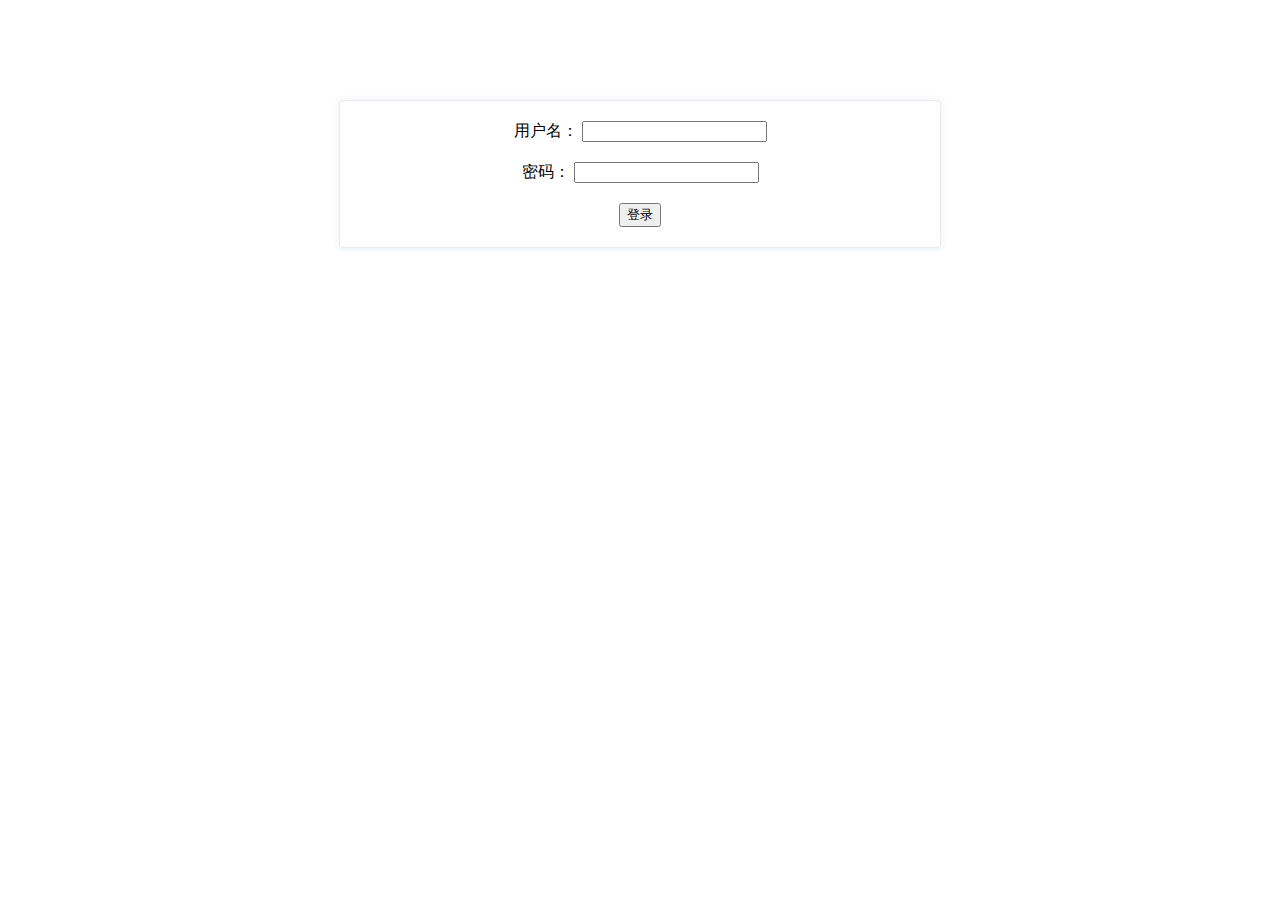
<file: src/main/webapp/index.html>
<!DOCTYPE html>
<html lang="en">
<head>
    <meta charset="UTF-8">
    <meta http-equiv="X-UA-Compatible" content="IE=edge,chrome=1">
    <meta http-equiv="X-UA-Compatible" content="IE=Edge,IE=IE9">
    <meta http-equiv="X-UA-Compatible" content="IE=edge">
    <meta name="renderer" content="webkit">
    <meta name="referrer" content="never">
    <meta name="viewport" content="width=device-width, initial-scale=1.0">
    <meta name="format-detection" content="telephone=no">
    <title>登录</title>
    <link rel="stylesheet" href="css/common.css">
</head>
<body>
<div class="login_box">
    <div class="item">
        <span class="item_label">用户名：</span>
        <input class="name" type="text">
    </div>
    <div class="item">
        <span  class="item_label">密码：</span>
        <input class="pwd" type="password">
    </div>
    <div class="item">
        <button class="login" onclick="login()">登录</button>
    </div>
</div>
</body>
<script type="application/javascript" src="js/jquery-3.5.0.min.js"></script>
<script>
    function login() {
        var name=$('.name').val();
        var pwd=$('.pwd').val();
        if(name===''||pwd===''){
            alert('请输入用户名或者密码！');
            return false
        }else{
            $.ajax({
                type: "GET",
                url: "/user/login",
                dataType: "json",
                data: {
                    name:name,
                    password:pwd
                },
                success: function(res){
                    if(res.code==0){
                        location.href='list.html';
                        sessionStorage.setItem('tk',res.message);
                    }else{
                        alert(res.message);
                    }
                },
                error: function(data){
                    alert('系统错误');
                }
            });
        }
    }
</script>
</html>
</file>
<file: src/main/webapp/css/common.css>
.login_box{
    width: 600px;
    padding: 20px 0;
    margin: 100px auto;
    -webkit-box-shadow: 0 0 8px 0 rgba(232,237,250,.6), 0 2px 4px 0 rgba(232,237,250,.5);
    -moz-box-shadow: 0 0 8px 0 rgba(232,237,250,.6), 0 2px 4px 0 rgba(232,237,250,.5);
    box-shadow: 0 0 8px 0 rgba(232,237,250,.6), 0 2px 4px 0 rgba(232,237,250,.5);
    border: 1px solid #ebebeb;
    border-radius: 3px;
    text-align: center;
}
.item+.item{
    margin-top: 20px;
}
.list_box table{
    border-collapse: collapse;
    border:1px solid #CDCDCD;
    border-bottom: 0;
    width:100%;
    border-spacing:0;
}
.list_box table td,.list_box table th{
    padding:8px 10px;
    border-bottom:1px solid #CDCDCD;
    border-left:1px solid #CDCDCD;
    -webkit-box-sizing: border-box;
    -moz-box-sizing: border-box;
    box-sizing: border-box;
    text-align: center;
}
.add_btn{
    text-align: right;
}
.dialog{
    display: none;
    width: 100%;
    height: 100%;
    position: fixed;
    top: 0;
    left: 0;
    background: rgba(0,0,0,.5);
}
.dialog.show{
    display: block;
}
.dialog_content{
    width: 500px;
    margin: 20px auto;
    background-color: #fff;
    text-align: center;
    padding: 20px;
}
</file>
